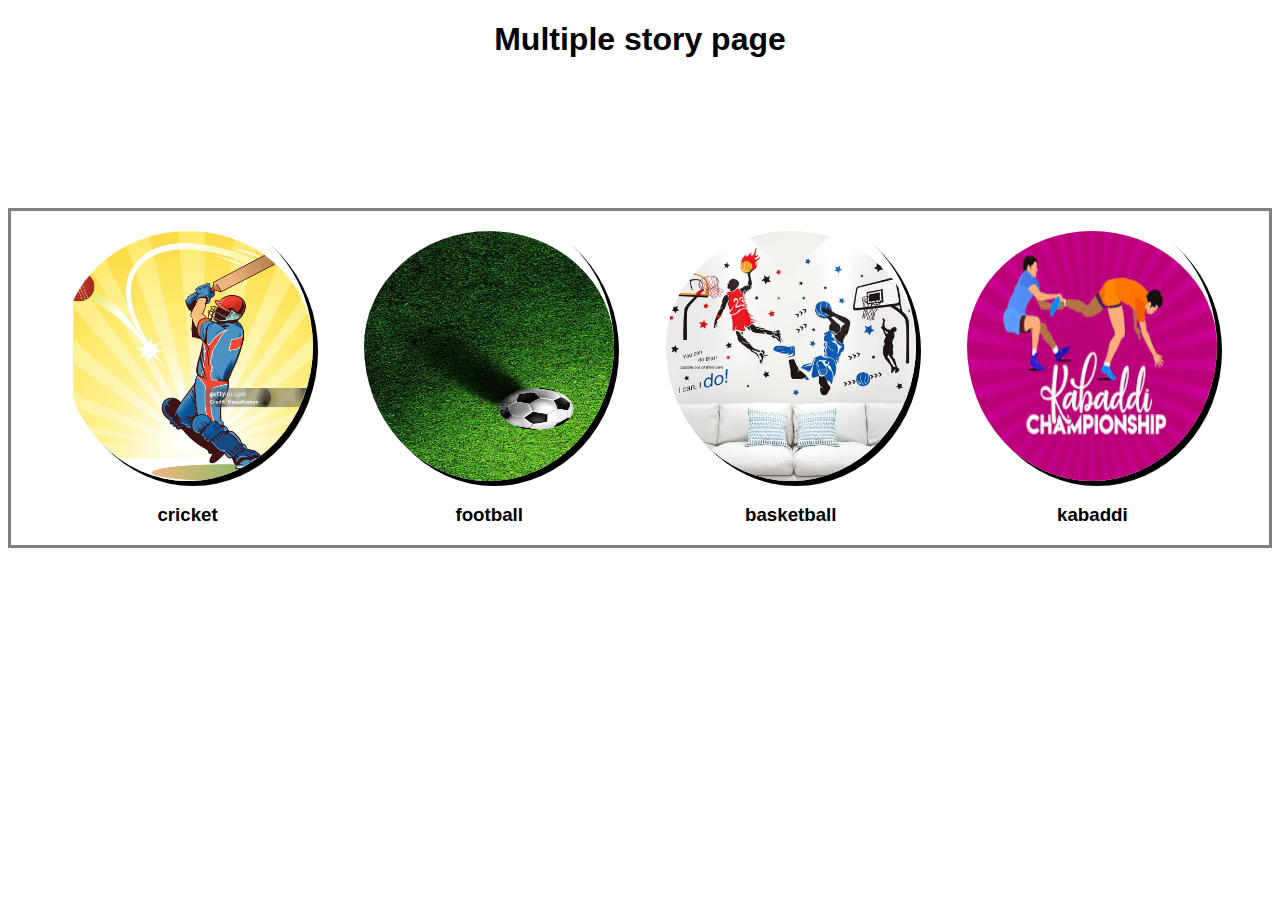
<file: index.html>
<!DOCTYPE html>
<html lang="en">
<head>
    <meta charset="UTF-8">
    <meta name="viewport" content="width=device-width, initial-scale=1.0">
    <title>Document</title>
    <link rel="shortcut icon" href="" type="image/x-icon">
    <link rel="stylesheet" href="style1.css">
</head>
<body class="mainpage">
    <center><h1>Multiple story page</h1></center>
    <div class="main">
    
        <div>
            <a href="./story1.html"><img class="a" src="./cric.jpg" alt=""></a>
            <h3>cricket</h3>
        </div>
        <div>
            <a href="./story2.html"><img class="a"src="./foot.jpg" alt=""></a>
            <h3>football</h3>
        </div>
        <div>
            <a href="./story3.html"><img class="a"src="./bask.jpg" alt=""></a>
            <h3>basketball</h3>
        </div>
        <div>
            <a href="./story4.html"><img class="a"src="./kabaddi.jpg" alt=""></a>
            <h3>kabaddi</h3>
        </div>
</div>
</body>
</html>
</file>
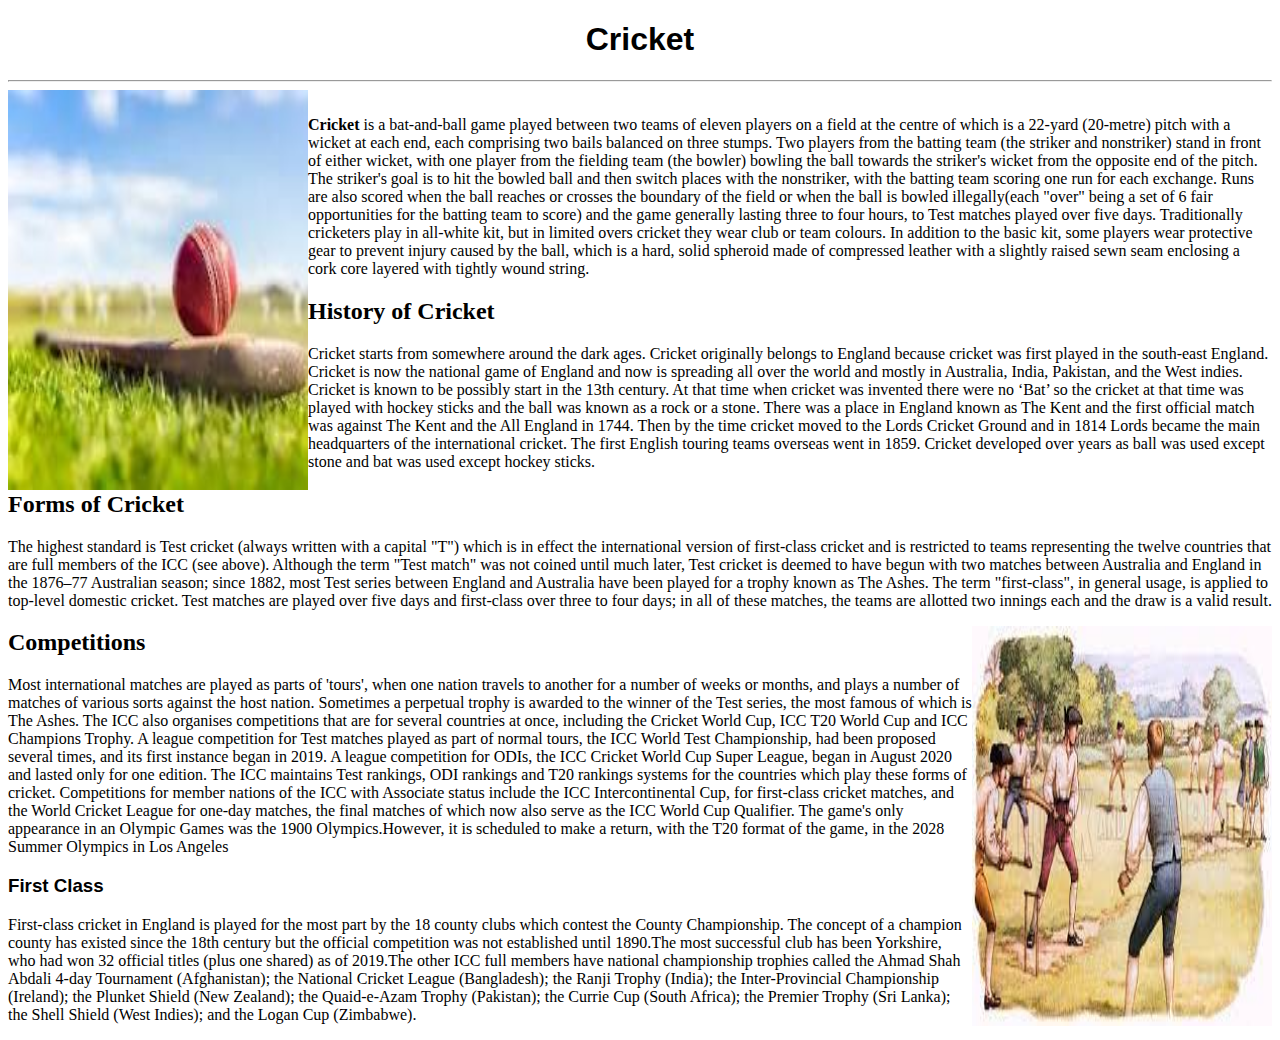
<file: story1.html>
<!DOCTYPE html>
<html lang="en">
<head>
    <meta charset="UTF-8">
    <meta name="viewport" content="width=device-width, initial-scale=1.0">
    <title>document</title>
    <link rel="stylesheet" href="style1.css">
  
</div>
</head>
<body>
    <center><h1>Cricket</h1></center>
    <hr>
    <div class="img1">
    <img src="./cric2.jpg" alt="" align="left">
   

 </div>
 <p><b>Cricket</b> is a bat-and-ball game played between two teams of eleven players on a field at the centre of which is a 22-yard (20-metre) pitch with a wicket at each end, each comprising two bails balanced on three stumps. Two players from the batting team (the striker and nonstriker) stand in front of either wicket, with one player from the fielding team (the bowler) bowling the ball towards the striker's wicket from the opposite end of the pitch. The striker's goal is to hit the bowled ball and then switch places with the nonstriker, with the batting team scoring one run for each exchange. Runs are also scored when the ball reaches or crosses the boundary of the field or when the ball is bowled illegally(each "over" being a set of 6 fair opportunities for the batting team to score) and the game generally lasting three to four hours, to Test matches played over five days. Traditionally cricketers play in all-white kit, but in limited overs cricket they wear club or team colours. In addition to the basic kit, some players wear protective gear to prevent injury caused by the ball, which is a hard, solid spheroid made of compressed leather with a slightly raised sewn seam enclosing a cork core layered with tightly wound string.</p>
    <h2>History of Cricket</h2>
    <p>Cricket starts from somewhere around the dark ages. Cricket originally belongs to England because cricket was first played in the south-east England. Cricket is now the national game of England and now is spreading all over the world and mostly in Australia, India, Pakistan, and the West indies. Cricket is known to be possibly start in the 13th century. At that time when cricket was invented there were no ‘Bat’ so the cricket at that time was played with hockey sticks and the ball was known as a rock or a stone. There was a place in England known as The Kent and the first official match was against The Kent and the All England in 1744. Then by the time cricket moved to the Lords Cricket Ground and in 1814 Lords became the main headquarters of the international cricket. The first English touring teams overseas went in 1859. Cricket developed over years as ball was used except stone and bat was used except hockey sticks.    </p>
    <h2>Forms of Cricket</h2>
    <p>The highest standard is Test cricket (always written with a capital "T") which is in effect the international version of first-class cricket and is restricted to teams representing the twelve countries that are full members of the ICC (see above). Although the term "Test match" was not coined until much later, Test cricket is deemed to have begun with two matches between Australia and England in the 1876–77 Australian season; since 1882, most Test series between England and Australia have been played for a trophy known as The Ashes. The term "first-class", in general usage, is applied to top-level domestic cricket. Test matches are played over five days and first-class over three to four days; in all of these matches, the teams are allotted two innings each and the draw is a valid result.    </p>
    <img src="./crichis.jpg" alt="" align="right">
    <h2>Competitions</h2>
    <p>Most international matches are played as parts of 'tours', when one nation travels to another for a number of weeks or months, and plays a number of matches of various sorts against the host nation. Sometimes a perpetual trophy is awarded to the winner of the Test series, the most famous of which is The Ashes.
The ICC also organises competitions that are for several countries at once, including the Cricket World Cup, ICC T20 World Cup and ICC Champions Trophy. A league competition for Test matches played as part of normal tours, the ICC World Test Championship, had been proposed several times, and its first instance began in 2019. A league competition for ODIs, the ICC Cricket World Cup Super League, began in August 2020 and lasted only for one edition. The ICC maintains Test rankings, ODI rankings and T20 rankings systems for the countries which play these forms of cricket.
Competitions for member nations of the ICC with Associate status include the ICC Intercontinental Cup, for first-class cricket matches, and the World Cricket League for one-day matches, the final matches of which now also serve as the ICC World Cup Qualifier.
        The game's only appearance in an Olympic Games was the 1900 Olympics.However, it is scheduled to make a return, with the T20 format of the game, in the 2028 Summer Olympics in Los Angeles</p>
<h3>First Class</h3>
<p>First-class cricket in England is played for the most part by the 18 county clubs which contest the County Championship. The concept of a champion county has existed since the 18th century but the official competition was not established until 1890.The most successful club has been Yorkshire, who had won 32 official titles (plus one shared) as of 2019.The other ICC full members have national championship trophies called the Ahmad Shah Abdali 4-day Tournament (Afghanistan); the National Cricket League (Bangladesh); the Ranji Trophy (India); the Inter-Provincial Championship (Ireland); the Plunket Shield (New Zealand); the Quaid-e-Azam Trophy (Pakistan); the Currie Cup (South Africa); the Premier Trophy (Sri Lanka); the Shell Shield (West Indies); and the Logan Cup (Zimbabwe).</p>
</body>
</html>
</file>
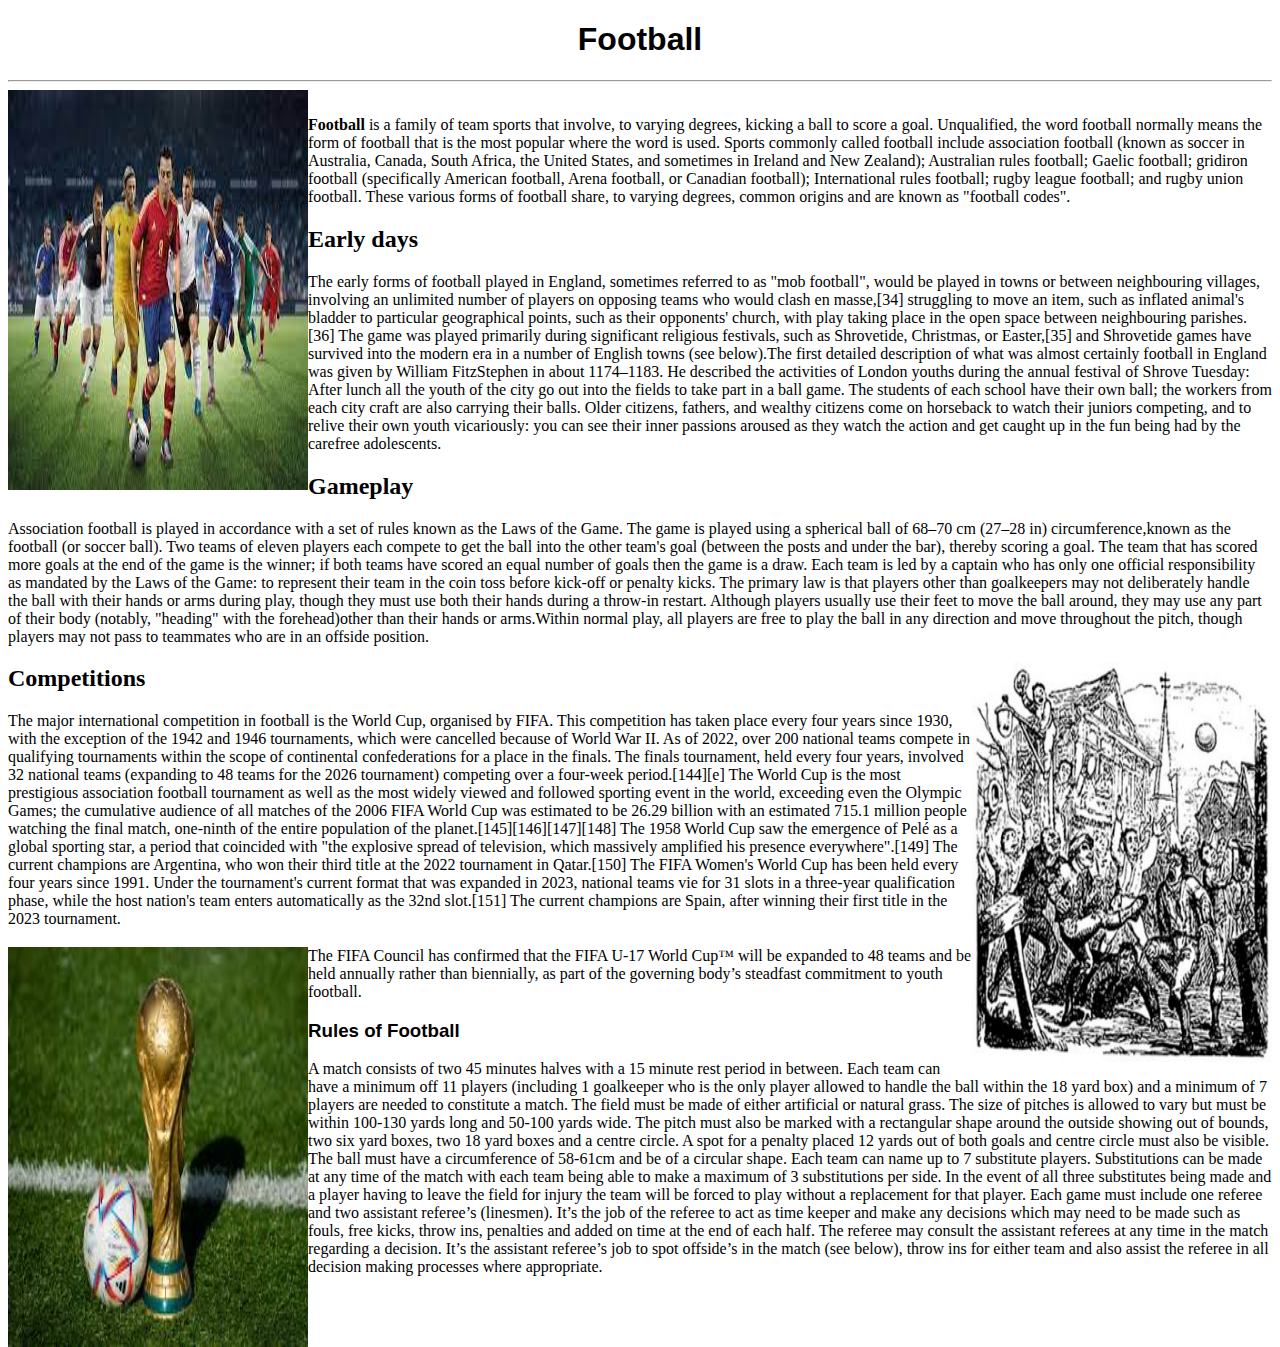
<file: story2.html>
<!DOCTYPE html>
<html lang="en">
<head>
    <meta charset="UTF-8">
    <meta name="viewport" content="width=device-width, initial-scale=1.0">
    <title>document</title>
    <link rel="stylesheet" href="style1.css">
  
</div>
</head>
<body>
    <center><h1>Football</h1></center>
    <hr>
    <div class="img1">
    <img src="./foot2.jpg" alt="" align="left">
   

 </div>
 <p><b>Football</b> is a family of team sports that involve, to varying degrees, kicking a ball to score a goal. Unqualified, the word football normally means the form of football that is the most popular where the word is used. Sports commonly called football include association football (known as soccer in Australia, Canada, South Africa, the United States, and sometimes in Ireland and New Zealand); Australian rules football; Gaelic football; gridiron football (specifically American football, Arena football, or Canadian football); International rules football; rugby league football; and rugby union football. These various forms of football share, to varying degrees, common origins and are known as "football codes".</p>
    <h2>Early days </h2>
    <p>The early forms of football played in England, sometimes referred to as "mob football", would be played in towns or between neighbouring villages, involving an unlimited number of players on opposing teams who would clash en masse,[34] struggling to move an item, such as inflated animal's bladder to particular geographical points, such as their opponents' church, with play taking place in the open space between neighbouring parishes.[36] The game was played primarily during significant religious festivals, such as Shrovetide, Christmas, or Easter,[35] and Shrovetide games have survived into the modern era in a number of English towns (see below).The first detailed description of what was almost certainly football in England was given by William FitzStephen in about 1174–1183. He described the activities of London youths during the annual festival of Shrove Tuesday:
        After lunch all the youth of the city go out into the fields to take part in a ball game. The students of each school have their own ball; the workers from each city craft are also carrying their balls. Older citizens, fathers, and wealthy citizens come on horseback to watch their juniors competing, and to relive their own youth vicariously: you can see their inner passions aroused as they watch the action and get caught up in the fun being had by the carefree adolescents.</p>
    <h2>Gameplay</h2>
    <p>Association football is played in accordance with a set of rules known as the Laws of the Game. The game is played using a spherical ball of 68–70 cm (27–28 in) circumference,known as the football (or soccer ball). Two teams of eleven players each compete to get the ball into the other team's goal (between the posts and under the bar), thereby scoring a goal. The team that has scored more goals at the end of the game is the winner; if both teams have scored an equal number of goals then the game is a draw. Each team is led by a captain who has only one official responsibility as mandated by the Laws of the Game: to represent their team in the coin toss before kick-off or penalty kicks.
The primary law is that players other than goalkeepers may not deliberately handle the ball with their hands or arms during play, though they must use both their hands during a throw-in restart. Although players usually use their feet to move the ball around, they may use any part of their body (notably, "heading" with the forehead)other than their hands or arms.Within normal play, all players are free to play the ball in any direction and move throughout the pitch, though players may not pass to teammates who are in an offside position. </p>
    <img src="./footballhis.jpg" alt="" align="right">
    <h2>Competitions</h2>
    <p>The major international competition in football is the World Cup, organised by FIFA. This competition has taken place every four years since 1930, with the exception of the 1942 and 1946 tournaments, which were cancelled because of World War II. As of 2022, over 200 national teams compete in qualifying tournaments within the scope of continental confederations for a place in the finals. The finals tournament, held every four years, involved 32 national teams (expanding to 48 teams for the 2026 tournament) competing over a four-week period.[144][e] The World Cup is the most prestigious association football tournament as well as the most widely viewed and followed sporting event in the world, exceeding even the Olympic Games; the cumulative audience of all matches of the 2006 FIFA World Cup was estimated to be 26.29 billion with an estimated 715.1 million people watching the final match, one-ninth of the entire population of the planet.[145][146][147][148] The 1958 World Cup saw the emergence of Pelé as a global sporting star, a period that coincided with "the explosive spread of television, which massively amplified his presence everywhere".[149] The current champions are Argentina, who won their third title at the 2022 tournament in Qatar.[150] The FIFA Women's World Cup has been held every four years since 1991. Under the tournament's current format that was expanded in 2023, national teams vie for 31 slots in a three-year qualification phase, while the host nation's team enters automatically as the 32nd slot.[151] The current champions are Spain, after winning their first title in the 2023 tournament.</p>
<h3></h3>
<img src="./fifa1.jpg" alt="" align="left">
<p>The FIFA Council has confirmed that the FIFA U-17 World Cup™ will be expanded to 48 teams and be held annually rather than biennially, as part of the governing body’s steadfast commitment to youth football.
    <h3>Rules of Football</h3>
    <p>A match consists of two 45 minutes halves with a 15 minute rest period in between.
        Each team can have a minimum off 11 players (including 1 goalkeeper who is the only player allowed to handle the ball within the 18 yard box) and a minimum of 7 players are needed to constitute a match.
        The field must be made of either artificial or natural grass. The size of pitches is allowed to vary but must be within 100-130 yards long and 50-100 yards wide. The pitch must also be marked with a rectangular shape around the outside showing out of bounds, two six yard boxes, two 18 yard boxes and a centre circle. A spot for a penalty placed 12 yards out of both goals and centre circle must also be visible.
        The ball must have a circumference of 58-61cm and be of a circular shape.
        Each team can name up to 7 substitute players. Substitutions can be made at any time of the match with each team being able to make a maximum of 3 substitutions per side. In the event of all three substitutes being made and a player having to leave the field for injury the team will be forced to play without a replacement for that player.
        Each game must include one referee and two assistant referee’s (linesmen). It’s the job of the referee to act as time keeper and make any decisions which may need to be made such as fouls, free kicks, throw ins, penalties and added on time at the end of each half. The referee may consult the assistant referees at any time in the match regarding a decision. It’s the assistant referee’s job to spot offside’s in the match (see below), throw ins for either team and also assist the referee in all decision making processes where appropriate.</p>
</body>
</html>
</file>
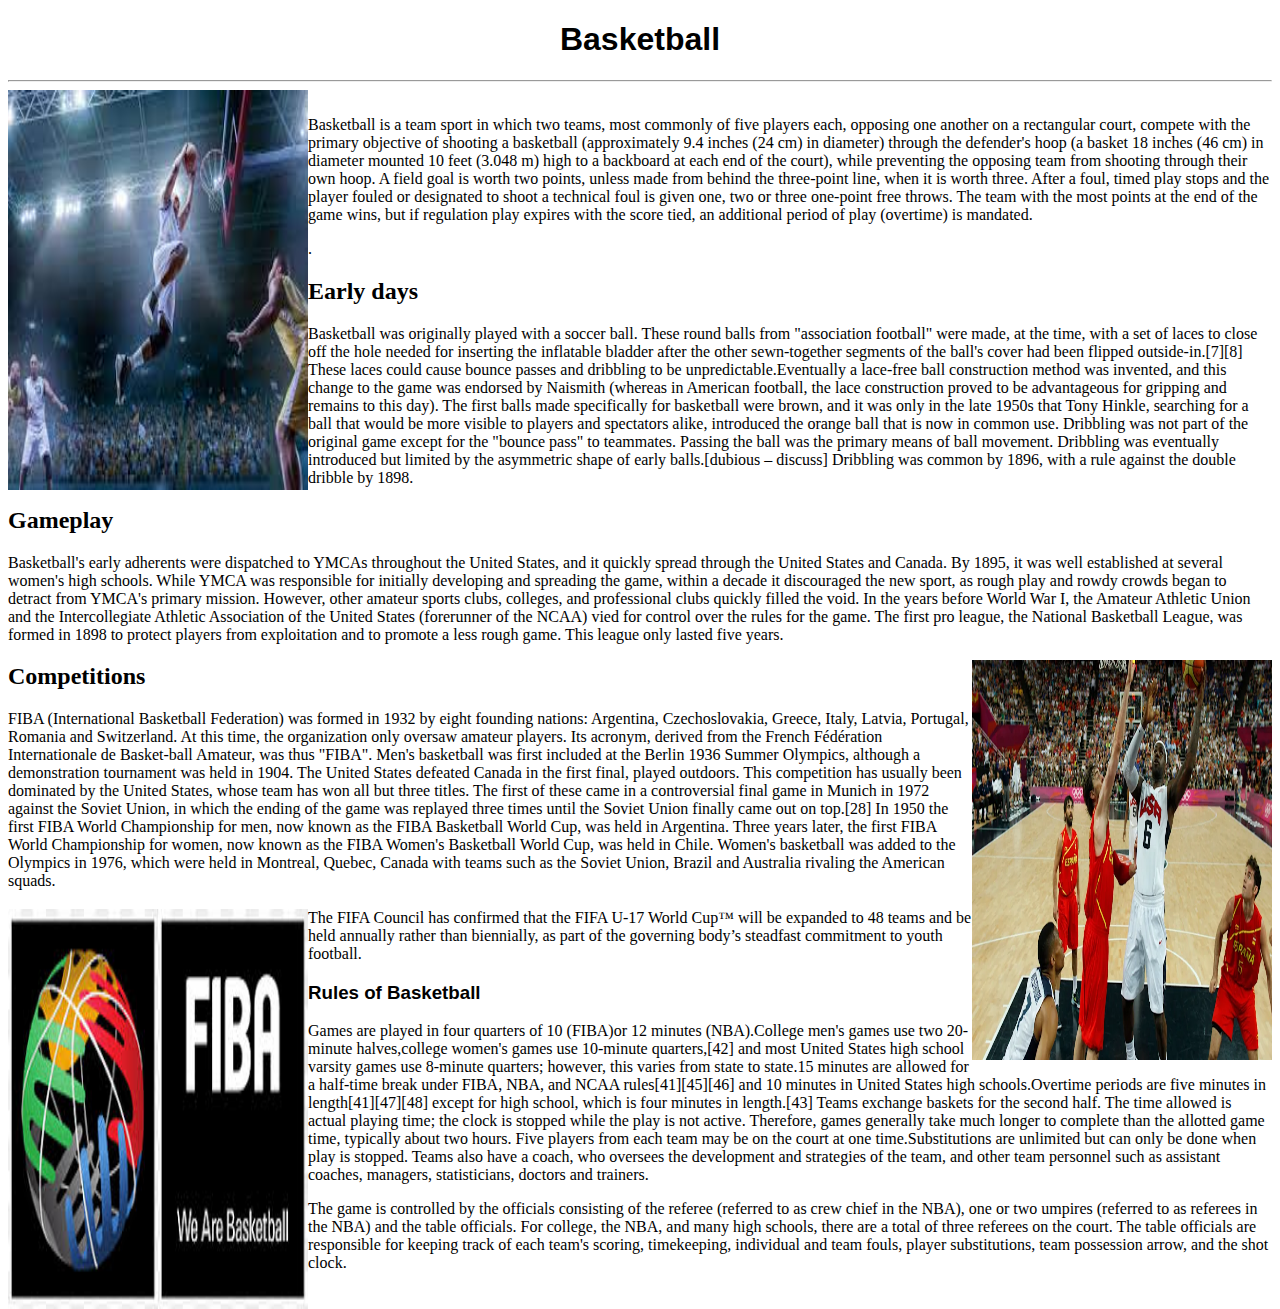
<file: story3.html>
<!DOCTYPE html>
<html lang="en">
<head>
    <meta charset="UTF-8">
    <meta name="viewport" content="width=device-width, initial-scale=1.0">
    <title>document</title>
    <link rel="stylesheet" href="style1.css">
  
</div>
</head>
<body>
    <center><h1>Basketball</h1></center>
    <hr>
    <div class="img1">
    <img src="./bas2.jpg" alt="" align="left">

 </div>
<p>Basketball is a team sport in which two teams, most commonly of five players each, opposing one another on a rectangular court, compete with the primary objective of shooting a basketball (approximately 9.4 inches (24 cm) in diameter) through the defender's hoop (a basket 18 inches (46 cm) in diameter mounted 10 feet (3.048 m) high to a backboard at each end of the court), while preventing the opposing team from shooting through their own hoop. A field goal is worth two points, unless made from behind the three-point line, when it is worth three. After a foul, timed play stops and the player fouled or designated to shoot a technical foul is given one, two or three one-point free throws. The team with the most points at the end of the game wins, but if regulation play expires with the score tied, an additional period of play (overtime) is mandated.</p>.</p>
    <h2>Early days </h2>
    <p>Basketball was originally played with a soccer ball. These round balls from "association football" were made, at the time, with a set of laces to close off the hole needed for inserting the inflatable bladder after the other sewn-together segments of the ball's cover had been flipped outside-in.[7][8] These laces could cause bounce passes and dribbling to be unpredictable.Eventually a lace-free ball construction method was invented, and this change to the game was endorsed by Naismith (whereas in American football, the lace construction proved to be advantageous for gripping and remains to this day). The first balls made specifically for basketball were brown, and it was only in the late 1950s that Tony Hinkle, searching for a ball that would be more visible to players and spectators alike, introduced the orange ball that is now in common use. Dribbling was not part of the original game except for the "bounce pass" to teammates. Passing the ball was the primary means of ball movement. Dribbling was eventually introduced but limited by the asymmetric shape of early balls.[dubious – discuss] Dribbling was common by 1896, with a rule against the double dribble by 1898.</p>
    <h2>Gameplay</h2>
    <p>Basketball's early adherents were dispatched to YMCAs throughout the United States, and it quickly spread through the United States and Canada. By 1895, it was well established at several women's high schools. While YMCA was responsible for initially developing and spreading the game, within a decade it discouraged the new sport, as rough play and rowdy crowds began to detract from YMCA's primary mission. However, other amateur sports clubs, colleges, and professional clubs quickly filled the void. In the years before World War I, the Amateur Athletic Union and the Intercollegiate Athletic Association of the United States (forerunner of the NCAA) vied for control over the rules for the game. The first pro league, the National Basketball League, was formed in 1898 to protect players from exploitation and to promote a less rough game. This league only lasted five years.</p>
    <img src="./bask1.jpg" alt="" align="right">
    <h2>Competitions</h2>
    <p>FIBA (International Basketball Federation) was formed in 1932 by eight founding nations: Argentina, Czechoslovakia, Greece, Italy, Latvia, Portugal, Romania and Switzerland. At this time, the organization only oversaw amateur players. Its acronym, derived from the French Fédération Internationale de Basket-ball Amateur, was thus "FIBA". Men's basketball was first included at the Berlin 1936 Summer Olympics, although a demonstration tournament was held in 1904. The United States defeated Canada in the first final, played outdoors. This competition has usually been dominated by the United States, whose team has won all but three titles. The first of these came in a controversial final game in Munich in 1972 against the Soviet Union, in which the ending of the game was replayed three times until the Soviet Union finally came out on top.[28] In 1950 the first FIBA World Championship for men, now known as the FIBA Basketball World Cup, was held in Argentina. Three years later, the first FIBA World Championship for women, now known as the FIBA Women's Basketball World Cup, was held in Chile. Women's basketball was added to the Olympics in 1976, which were held in Montreal, Quebec, Canada with teams such as the Soviet Union, Brazil and Australia rivaling the American squads.</p>
<h3></h3>
<img src="./fiba.jpg" alt="" align="left">
<p>The FIFA Council has confirmed that the FIFA U-17 World Cup™ will be expanded to 48 teams and be held annually rather than biennially, as part of the governing body’s steadfast commitment to youth football.
    <h3>Rules of Basketball</h3>
    <p>Games are played in four quarters of 10 (FIBA)or 12 minutes (NBA).College men's games use two 20-minute halves,college women's games use 10-minute quarters,[42] and most United States high school varsity games use 8-minute quarters; however, this varies from state to state.15 minutes are allowed for a half-time break under FIBA, NBA, and NCAA rules[41][45][46] and 10 minutes in United States high schools.Overtime periods are five minutes in length[41][47][48] except for high school, which is four minutes in length.[43] Teams exchange baskets for the second half. The time allowed is actual playing time; the clock is stopped while the play is not active. Therefore, games generally take much longer to complete than the allotted game time, typically about two hours.
Five players from each team may be on the court at one time.Substitutions are unlimited but can only be done when play is stopped. Teams also have a coach, who oversees the development and strategies of the team, and other team personnel such as assistant coaches, managers, statisticians, doctors and trainers.</p>
<p>The game is controlled by the officials consisting of the referee (referred to as crew chief in the NBA), one or two umpires (referred to as referees in the NBA) and the table officials. For college, the NBA, and many high schools, there are a total of three referees on the court. The table officials are responsible for keeping track of each team's scoring, timekeeping, individual and team fouls, player substitutions, team possession arrow, and the shot clock.</p>
</body>
</html>
</file>
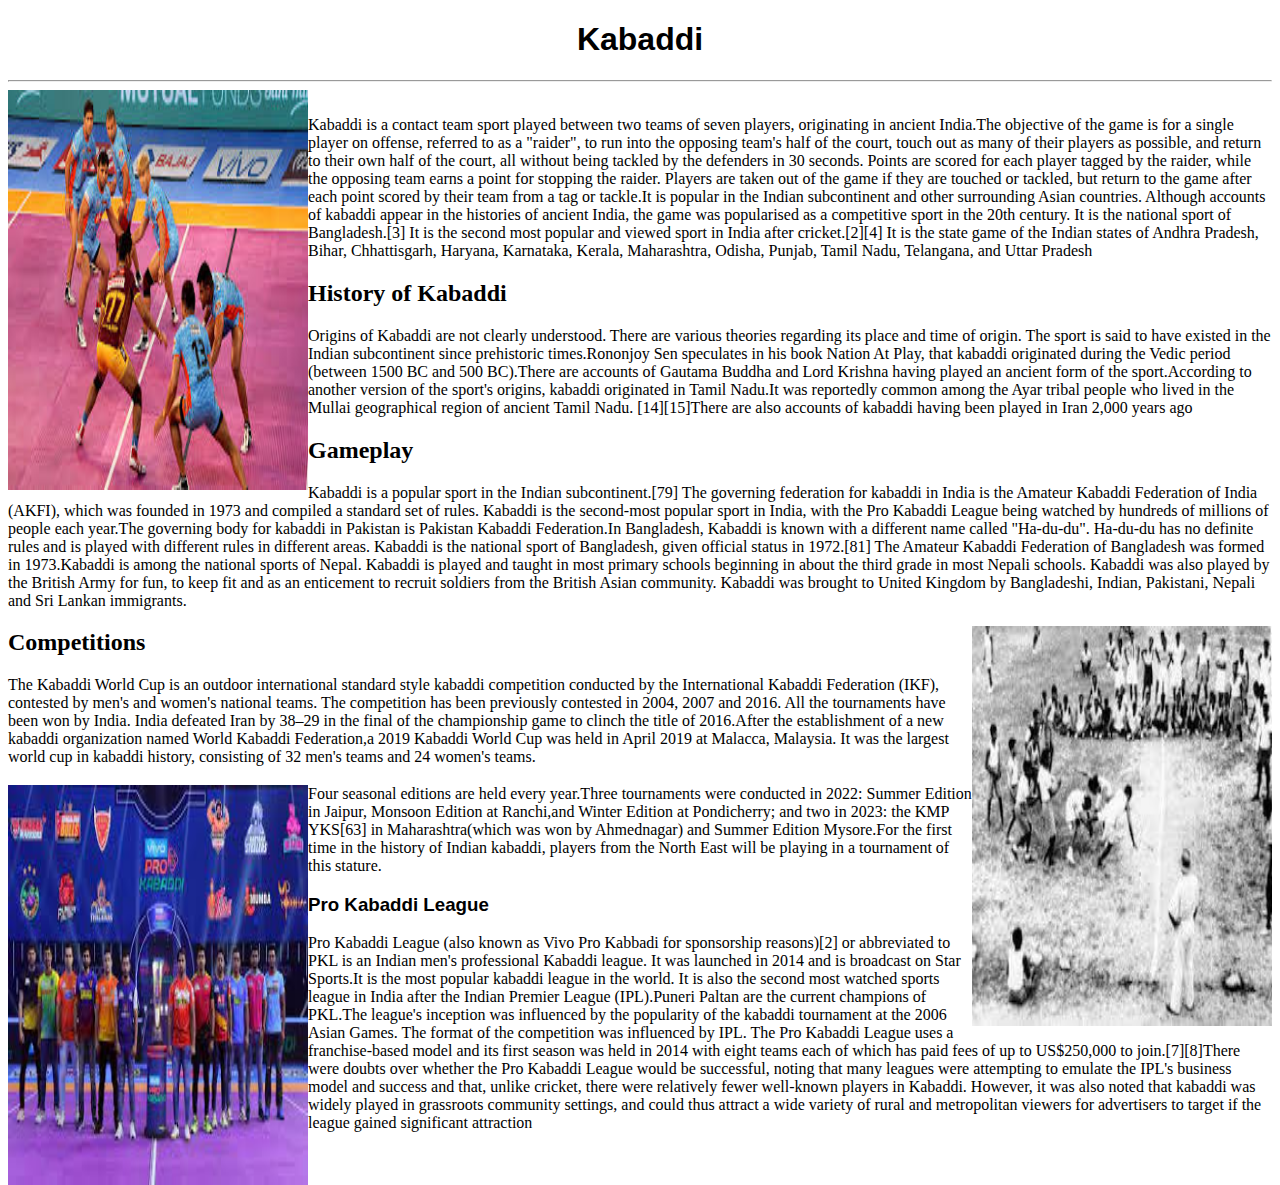
<file: story4.html>
<!DOCTYPE html>
<html lang="en">
<head>
    <meta charset="UTF-8">
    <meta name="viewport" content="width=device-width, initial-scale=1.0">
    <title>document</title>
    <link rel="stylesheet" href="style1.css">
  
</div>
</head>
<body>
    <center><h1>Kabaddi</h1></center>
    <hr>
    <div class="img1">
    <img src="./kaba1.jpg" alt="" align="left">

    </div>
    <p>Kabaddi is a contact team sport played between two teams of seven players, originating in ancient India.The objective of the game is for a single player on offense, referred to as a "raider", to run into the opposing team's half of the court, touch out as many of their players as possible, and return to their own half of the court, all without being tackled by the defenders in 30 seconds. Points are scored for each player tagged by the raider, while the opposing team earns a point for stopping the raider. Players are taken out of the game if they are touched or tackled, but return to the game after each point scored by their team from a tag or tackle.It is popular in the Indian subcontinent and other surrounding Asian countries. Although accounts of kabaddi appear in the histories of ancient India, the game was popularised as a competitive sport in the 20th century. It is the national sport of Bangladesh.[3] It is the second most popular and viewed sport in India after cricket.[2][4] It is the state game of the Indian states of Andhra Pradesh, Bihar, Chhattisgarh, Haryana, Karnataka, Kerala, Maharashtra, Odisha, Punjab, Tamil Nadu, Telangana, and Uttar Pradesh</p>
    <h2>History of Kabaddi</h2>
    <p>Origins of Kabaddi are not clearly understood. There are various theories regarding its place and time of origin. The sport is said to have existed in the Indian subcontinent since prehistoric times.Rononjoy Sen speculates in his book Nation At Play, that kabaddi originated during the Vedic period (between 1500 BC and 500 BC).There are accounts of Gautama Buddha and Lord Krishna having played an ancient form of the sport.According to another version of the sport's origins, kabaddi originated in Tamil Nadu.It was reportedly common among the Ayar tribal people who lived in the Mullai geographical region of ancient Tamil Nadu. [14][15]There are also accounts of kabaddi having been played in Iran 2,000 years ago</p>
    <h2>Gameplay</h2>
    <p>Kabaddi is a popular sport in the Indian subcontinent.[79] The governing federation for kabaddi in India is the Amateur Kabaddi Federation of India (AKFI), which was founded in 1973 and compiled a standard set of rules. Kabaddi is the second-most popular sport in India, with the Pro Kabaddi League being watched by hundreds of millions of people each year.The governing body for kabaddi in Pakistan is Pakistan Kabaddi Federation.In Bangladesh, Kabaddi is known with a different name called "Ha-du-du". Ha-du-du has no definite rules and is played with different rules in different areas. Kabaddi is the national sport of Bangladesh, given official status in 1972.[81] The Amateur Kabaddi Federation of Bangladesh was formed in 1973.Kabaddi is among the national sports of Nepal. Kabaddi is played and taught in most primary schools beginning in about the third grade in most Nepali schools. Kabaddi was also played by the British Army for fun, to keep fit and as an enticement to recruit soldiers from the British Asian community. Kabaddi was brought to United Kingdom by Bangladeshi, Indian, Pakistani, Nepali and Sri Lankan immigrants.</p>
    <img src="./kaba2.jpg" alt="" align="right">
    <h2>Competitions</h2>
    <p>The Kabaddi World Cup is an outdoor international standard style kabaddi competition conducted by the International Kabaddi Federation (IKF), contested by men's and women's national teams. The competition has been previously contested in 2004, 2007 and 2016. All the tournaments have been won by India. India defeated Iran by 38–29 in the final of the championship game to clinch the title of 2016.After the establishment of a new kabaddi organization named World Kabaddi Federation,a 2019 Kabaddi World Cup was held in April 2019 at Malacca, Malaysia. It was the largest world cup in kabaddi history, consisting of 32 men's teams and 24 women's teams.</p>
<h3></h3>
<img src="./kaba3.jpg" alt="" align="left">
<p>Four seasonal editions are held every year.Three tournaments were conducted in 2022: Summer Edition in Jaipur, Monsoon Edition at Ranchi,and Winter Edition at Pondicherry; and two in 2023: the KMP YKS[63] in Maharashtra(which was won by Ahmednagar) and Summer Edition Mysore.For the first time in the history of Indian kabaddi, players from the North East will be playing in a tournament of this stature.</p>
    <h3>Pro Kabaddi League</h3>
    <p>Pro Kabaddi League (also known as Vivo Pro Kabbadi for sponsorship reasons)[2] or abbreviated to PKL is an Indian men's professional Kabaddi league. It was launched in 2014 and is broadcast on Star Sports.It is the most popular kabaddi league in the world. It is also the second most watched sports league in India after the Indian Premier League (IPL).Puneri Paltan are the current champions of PKL.The league's inception was influenced by the popularity of the kabaddi tournament at the 2006 Asian Games. The format of the competition was influenced by IPL. The Pro Kabaddi League uses a franchise-based model and its first season was held in 2014 with eight teams each of which has paid fees of up to US$250,000 to join.[7][8]There were doubts over whether the Pro Kabaddi League would be successful, noting that many leagues were attempting to emulate the IPL's business model and success and that, unlike cricket, there were relatively fewer well-known players in Kabaddi. However, it was also noted that kabaddi was widely played in grassroots community settings, and could thus attract a wide variety of rural and metropolitan viewers for advertisers to target if the league gained significant attraction</p>
</body>
</html>
</file>
<file: style1.css>
img{
    width:300px;
    height:400px;
   
}
.main{
   display: flex;
   border: 3px solid grey;
   justify-content: space-evenly;
   text-align:center;
   font-family:Verdana, Geneva, Tahoma, sans-serif;
   margin-top:150px;
}
.a{
    height:250px;
    width: 250px;
    border-radius: 50%;
    padding-top:20px;
    box-shadow:5px 5px black;
}
.mainpage{
    background-image: url("https://png.pngtree.com/thumb_back/fh260/background/20220217/pngtree-colorful-sports-theme-background-material-image_944423.jpg");
    background-repeat: no-repeat;
    background-size: cover;
}
h3,h1{
    color: black;
    font-family: Verdana, Geneva, Tahoma, sans-serif;
}
.img1{
  height:10px;
  width:20px;
   
}
</file>
